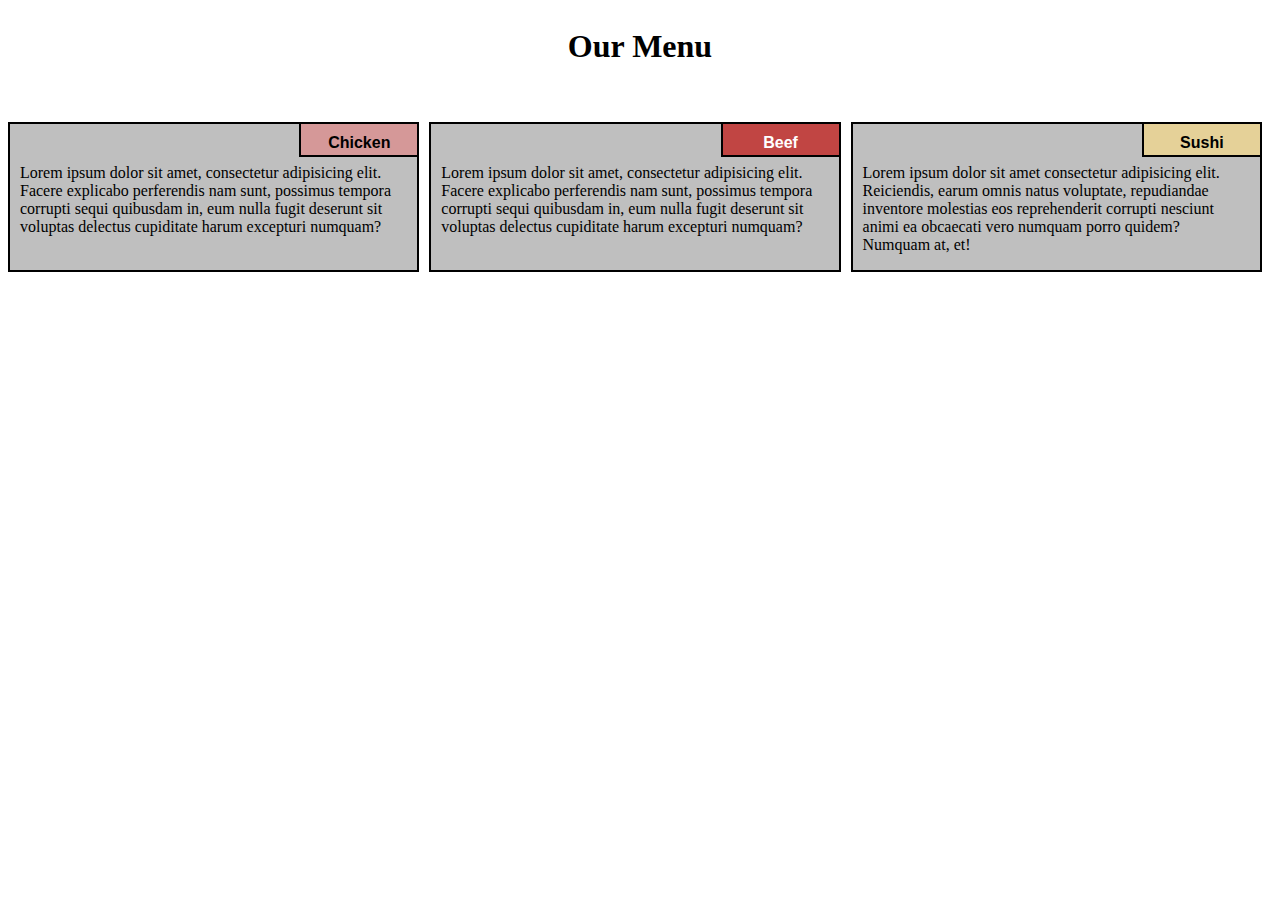
<file: index.html>
<html lang="en">

<head>
	<meta charset="UTF-8">
	<meta name="viewport" content="width=device-width, initial-scale=1.0">
	<link rel="stylesheet" href="css/style.css">
	<title>Responsive Layout</title>



</head>

<body>
	<div class="row">
		<h1>Our Menu</h1>
		<div class="col-lg-4 col-md-6 col-sm-12" id="container">
			<p>Lorem ipsum dolor sit amet, consectetur adipisicing elit. Facere explicabo perferendis nam sunt, possimus
				tempora corrupti sequi quibusdam in, eum nulla fugit deserunt sit voluptas delectus cupiditate harum
				excepturi numquam?</p>
			<p id="p1">Chicken</p>

		</div>



		<div class="col-lg-4 col-md-6 col-sm-12" id="container">
			<p>Lorem ipsum dolor sit amet, consectetur adipisicing elit. Facere explicabo perferendis nam sunt, possimus
				tempora corrupti sequi quibusdam in, eum nulla fugit deserunt sit voluptas delectus cupiditate harum
				excepturi numquam?</p>
			<p id="p2">Beef</p>

		</div>

		<div class="col-lg-4 col-md-12 col-sm-12" id="container">
			<p>Lorem ipsum dolor sit amet consectetur adipisicing elit. Reiciendis, earum omnis natus voluptate,
				repudiandae inventore molestias eos reprehenderit corrupti nesciunt animi ea obcaecati vero numquam
				porro quidem? Numquam at, et!</p>
			<p id="p3">Sushi</p>

		</div>

	</div>

</body>

</html>
</file>
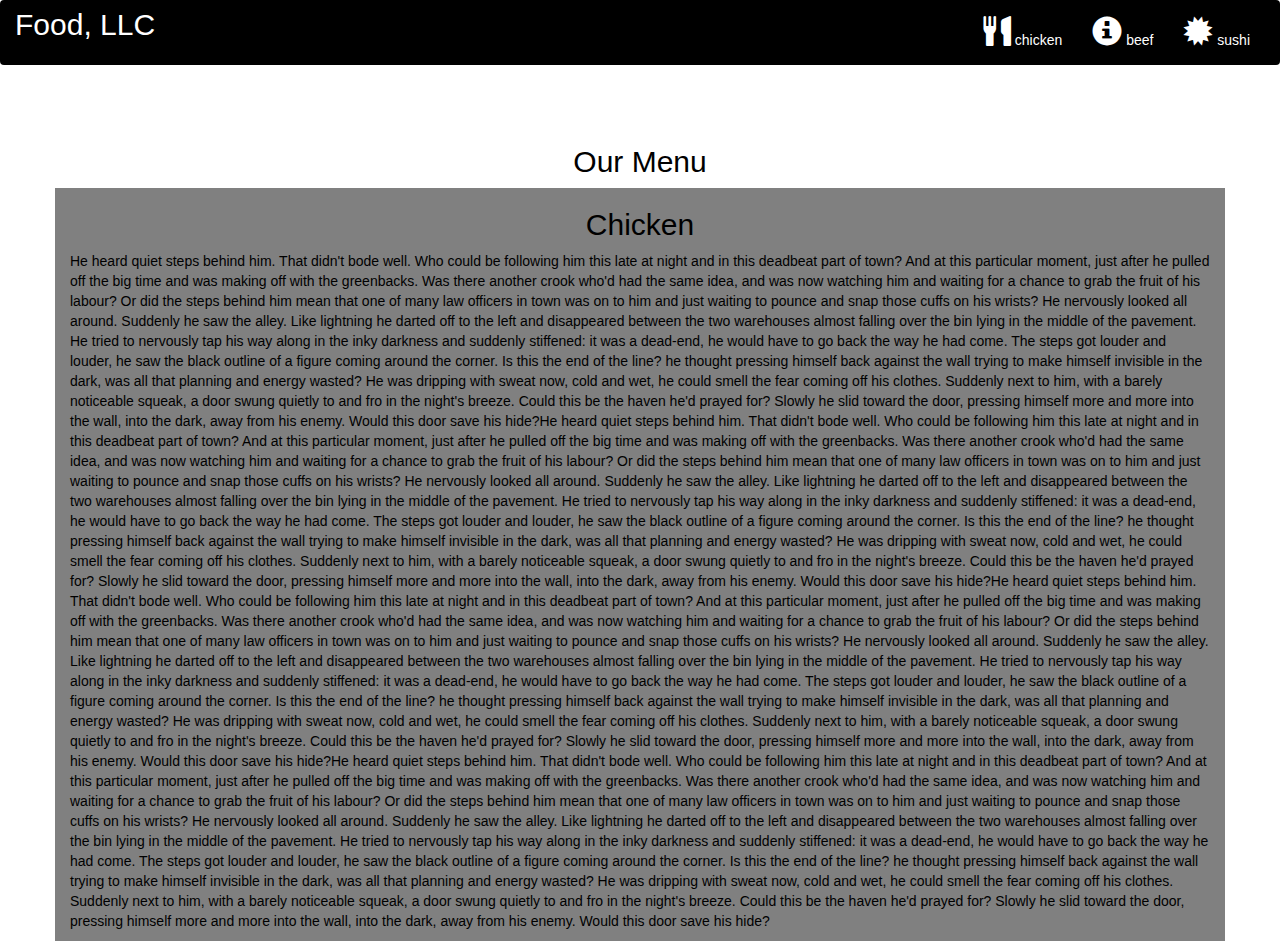
<file: week3/index.html>
<!DOCTYPE html>
<html lang="en">

<head>
  <title>Bootstrap Example</title>
  <meta charset="utf-8">
  <meta name="viewport" content="width=device-width, initial-scale=1">
  <link rel="stylesheet" href="https://maxcdn.bootstrapcdn.com/bootstrap/3.4.1/css/bootstrap.min.css">
  <link rel="stylesheet" type="text/css" href="css/style.css">
  <script src="https://ajax.googleapis.com/ajax/libs/jquery/3.5.1/jquery.min.js"></script>
  <script src="https://maxcdn.bootstrapcdn.com/bootstrap/3.4.1/js/bootstrap.min.js"></script>
</head>

<body>

  <nav class="navbar navbar-inverse">
    <div class="container-fluid">
      <div class="navbar-header">
        <button type="button" class="navbar-toggle" data-toggle="collapse" data-target="#myNavbar">
          <span class="icon-bar"></span>
          <span class="icon-bar"></span>
          <span class="icon-bar"></span>
        </button>
        <a class="navbar-brand" href="#">Food, LLC</a>
      </div>
      <div class="collapse navbar-collapse" id="myNavbar">

        <ul class="nav navbar-nav navbar-right">
          <li style>
            <a href="#">
              <span class="glyphicon glyphicon-cutlery"></span> chicken</a>
          </li>
          <li>
            <a href="#">
              <span class="glyphicon glyphicon-info-sign"></span> beef</a>
          </li>
          <li>
            <a href="#">
              <span class="glyphicon glyphicon-certificate"></span> sushi</a>
          </li>
        </ul>
      </div>
    </div>
  </nav>
  <br>
  <br>
  <h1>
    <p class="text-center">Our Menu</p>
  </h1>


  <div id="main-content" class="container">
    <div id="home-tiles" class="row">
      <div class="col-md-12 col-sm-12 col-xs-12">

        <p id="chickstory">
        <h2>Chicken</h2>
        He heard quiet steps behind him. That didn't bode well. Who could be following him this late at night and in
        this deadbeat part of town? And at this particular moment, just after he pulled off the big time and was making
        off with the greenbacks. Was there another crook who'd had the same idea, and was now watching him and waiting
        for a chance to grab the fruit of his labour? Or did the steps behind him mean that one of many law officers in
        town was on to him and just waiting to pounce and snap those cuffs on his wrists? He nervously looked all
        around. Suddenly he saw the alley. Like lightning he darted off to the left and disappeared between the two
        warehouses almost falling over the bin lying in the middle of the pavement. He tried to nervously tap his way
        along in the inky darkness and suddenly stiffened: it was a dead-end, he would have to go back the way he had
        come. The steps got louder and louder, he saw the black outline of a figure coming around the corner. Is this
        the end of the line? he thought pressing himself back against the wall trying to make himself invisible in the
        dark, was all that planning and energy wasted? He was dripping with sweat now, cold and wet, he could smell the
        fear coming off his clothes. Suddenly next to him, with a barely noticeable squeak, a door swung quietly to and
        fro in the night's breeze. Could this be the haven he'd prayed for? Slowly he slid toward the door, pressing
        himself more and more into the wall, into the dark, away from his enemy. Would this door save his hide?He heard
        quiet steps behind him. That didn't bode well. Who could be following him this late at night and in this
        deadbeat part of town? And at this particular moment, just after he pulled off the big time and was making off
        with the greenbacks. Was there another crook who'd had the same idea, and was now watching him and waiting for a
        chance to grab the fruit of his labour? Or did the steps behind him mean that one of many law officers in town
        was on to him and just waiting to pounce and snap those cuffs on his wrists? He nervously looked all around.
        Suddenly he saw the alley. Like lightning he darted off to the left and disappeared between the two warehouses
        almost falling over the bin lying in the middle of the pavement. He tried to nervously tap his way along in the
        inky darkness and suddenly stiffened: it was a dead-end, he would have to go back the way he had come. The steps
        got louder and louder, he saw the black outline of a figure coming around the corner. Is this the end of the
        line? he thought pressing himself back against the wall trying to make himself invisible in the dark, was all
        that planning and energy wasted? He was dripping with sweat now, cold and wet, he could smell the fear coming
        off his clothes. Suddenly next to him, with a barely noticeable squeak, a door swung quietly to and fro in the
        night's breeze. Could this be the haven he'd prayed for? Slowly he slid toward the door, pressing himself more
        and more into the wall, into the dark, away from his enemy. Would this door save his hide?He heard quiet steps
        behind him. That didn't bode well. Who could be following him this late at night and in this deadbeat part of
        town? And at this particular moment, just after he pulled off the big time and was making off with the
        greenbacks. Was there another crook who'd had the same idea, and was now watching him and waiting for a chance
        to grab the fruit of his labour? Or did the steps behind him mean that one of many law officers in town was on
        to him and just waiting to pounce and snap those cuffs on his wrists? He nervously looked all around. Suddenly
        he saw the alley. Like lightning he darted off to the left and disappeared between the two warehouses almost
        falling over the bin lying in the middle of the pavement. He tried to nervously tap his way along in the inky
        darkness and suddenly stiffened: it was a dead-end, he would have to go back the way he had come. The steps got
        louder and louder, he saw the black outline of a figure coming around the corner. Is this the end of the line?
        he thought pressing himself back against the wall trying to make himself invisible in the dark, was all that
        planning and energy wasted? He was dripping with sweat now, cold and wet, he could smell the fear coming off his
        clothes. Suddenly next to him, with a barely noticeable squeak, a door swung quietly to and fro in the night's
        breeze. Could this be the haven he'd prayed for? Slowly he slid toward the door, pressing himself more and more
        into the wall, into the dark, away from his enemy. Would this door save his hide?He heard quiet steps behind
        him. That didn't bode well. Who could be following him this late at night and in this deadbeat part of town? And
        at this particular moment, just after he pulled off the big time and was making off with the greenbacks. Was
        there another crook who'd had the same idea, and was now watching him and waiting for a chance to grab the fruit
        of his labour? Or did the steps behind him mean that one of many law officers in town was on to him and just
        waiting to pounce and snap those cuffs on his wrists? He nervously looked all around. Suddenly he saw the alley.
        Like lightning he darted off to the left and disappeared between the two warehouses almost falling over the bin
        lying in the middle of the pavement. He tried to nervously tap his way along in the inky darkness and suddenly
        stiffened: it was a dead-end, he would have to go back the way he had come. The steps got louder and louder, he
        saw the black outline of a figure coming around the corner. Is this the end of the line? he thought pressing
        himself back against the wall trying to make himself invisible in the dark, was all that planning and energy
        wasted? He was dripping with sweat now, cold and wet, he could smell the fear coming off his clothes. Suddenly
        next to him, with a barely noticeable squeak, a door swung quietly to and fro in the night's breeze. Could this
        be the haven he'd prayed for? Slowly he slid toward the door, pressing himself more and more into the wall, into
        the dark, away from his enemy. Would this door save his hide?
        </p>
      </div>
    </div>
  </div>

</body>

</html>
</file>
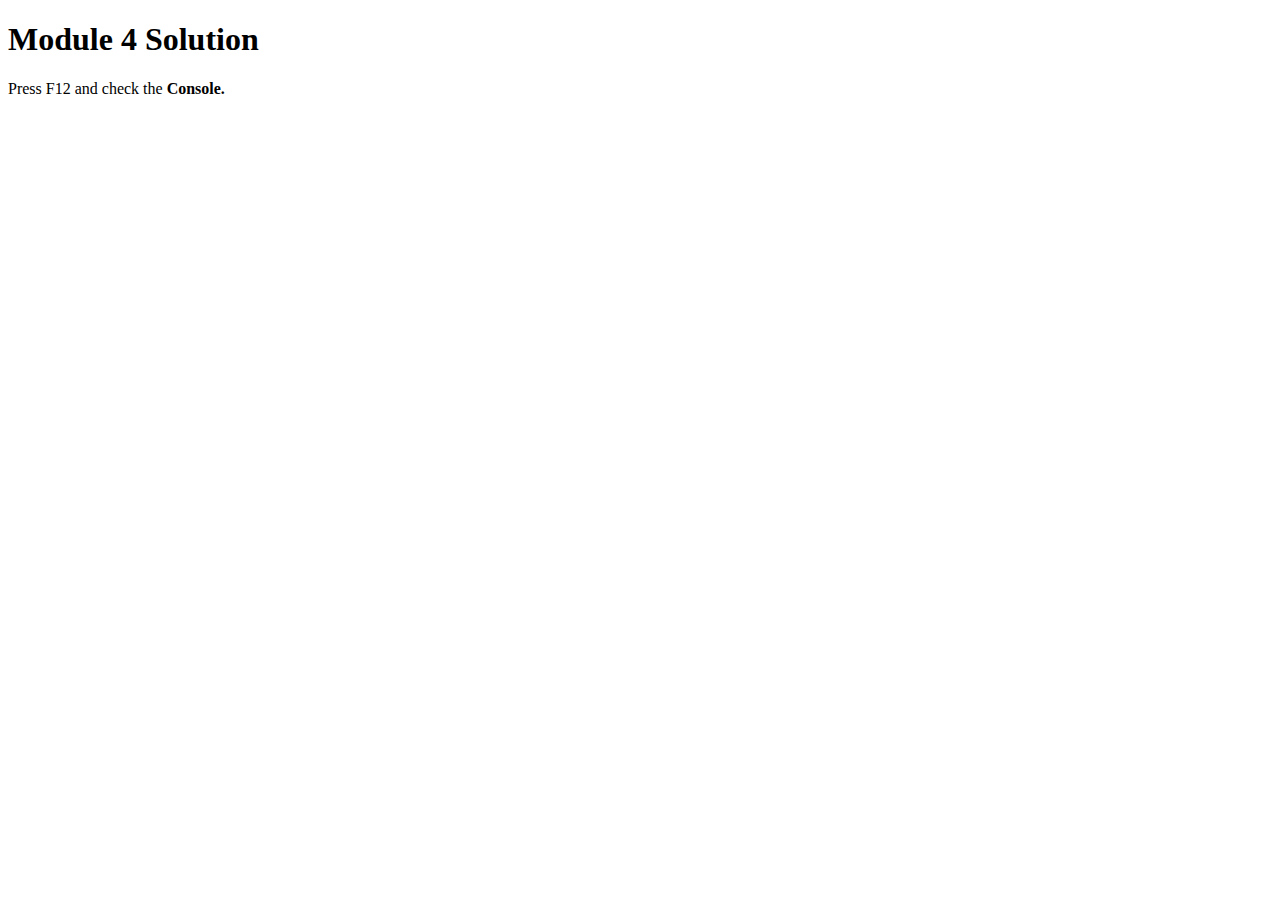
<file: week4/index.html>
<!DOCTYPE html>
<html>

<head>
	<title>Week 4 Assignment</title>
</head>

<body>
	<h1><strong>Module 4 Solution</strong></h1>
	<p>Press F12 and check the <strong>Console.</strong></p>
	<script src="SpeakHello.js"></script>
	<script src="SpeakGoodBye.js"></script>
	<script src="script.js"></script>

</body>

</html>
</file>
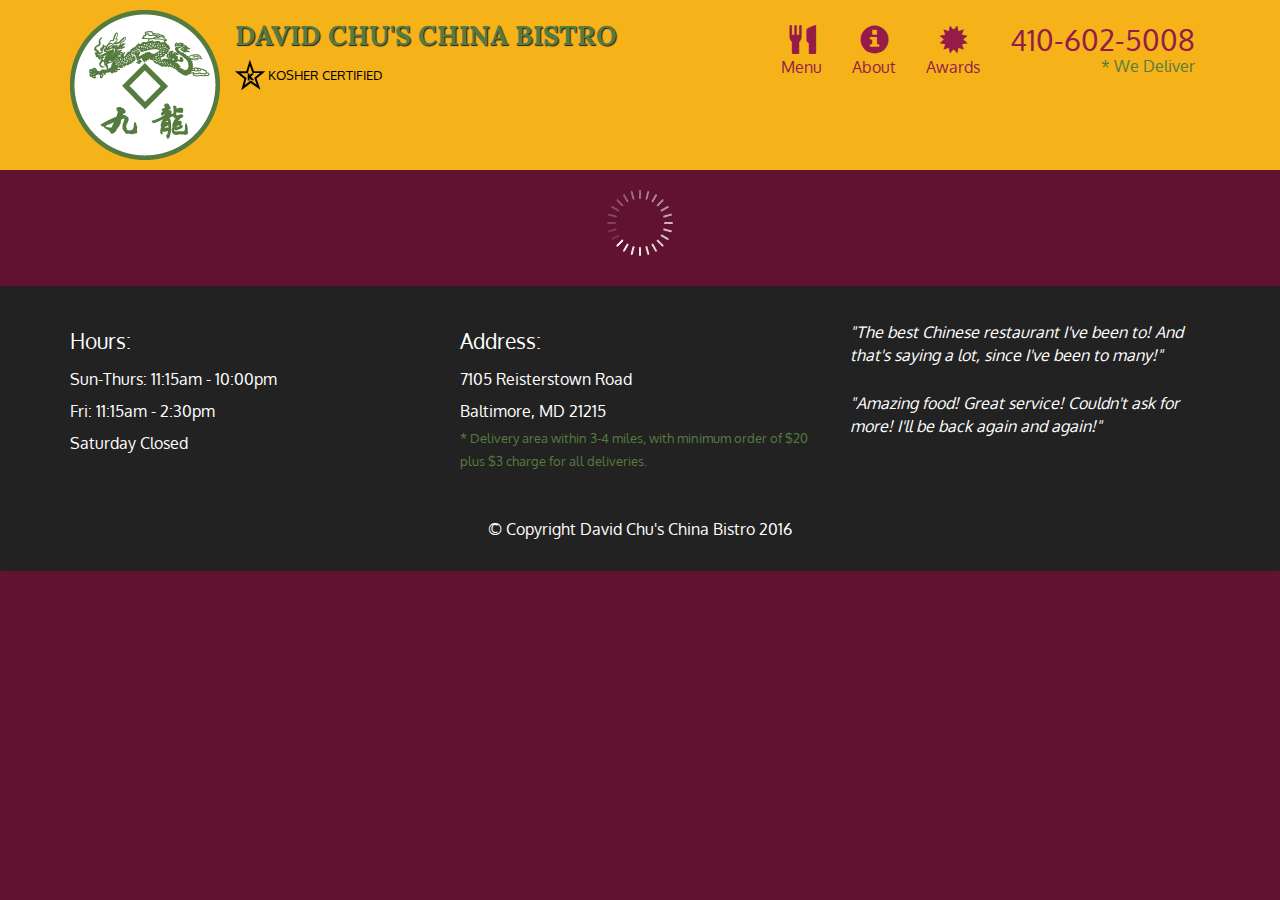
<file: week5/index.html>
<!doctype html>
<html lang="en">

<head>
  <meta charset="utf-8">
  <meta http-equiv="X-UA-Compatible" content="IE=edge">
  <meta name="viewport" content="width=device-width, initial-scale=1">
  <title>David Chu's China Bistro</title>
  <link rel="stylesheet" href="css/bootstrap.min.css">
  <link rel="stylesheet" href="css/styles.css">
  <link href='https://fonts.googleapis.com/css?family=Oxygen:400,300,700' rel='stylesheet' type='text/css'>
  <link href='https://fonts.googleapis.com/css?family=Lora' rel='stylesheet' type='text/css'>
</head>

<body>
  <header>
    <nav id="header-nav" class="navbar navbar-default">
      <div class="container">
        <div class="navbar-header">
          <a href="index.html" class="pull-left visible-md visible-lg">
            <div id="logo-img" alt="Logo image"></div>
          </a>

          <div class="navbar-brand">
            <a href="index.html">
              <h1>David Chu's China Bistro</h1>
            </a>
            <p>
              <img src="images/star-k-logo.png" alt="Kosher certification">
              <span>Kosher Certified</span>
            </p>
          </div>

          <button id="navbarToggle" type="button" class="navbar-toggle collapsed" data-toggle="collapse"
            data-target="#collapsable-nav" aria-expanded="false">
            <span class="sr-only">Toggle navigation</span>
            <span class="icon-bar"></span>
            <span class="icon-bar"></span>
            <span class="icon-bar"></span>
          </button>
        </div>

        <div id="collapsable-nav" class="collapse navbar-collapse">
          <ul id="nav-list" class="nav navbar-nav navbar-right">
            <li id="navHomeButton" class="visible-xs active">
              <a href="index.html">
                <span class="glyphicon glyphicon-home"></span> Home</a>
            </li>
            <li id="navMenuButton">
              <a href="#" onclick="$dc.loadMenuCategories();">
                <span class="glyphicon glyphicon-cutlery"></span><br class="hidden-xs"> Menu</a>
            </li>
            <li>
              <a href="#">
                <span class="glyphicon glyphicon-info-sign"></span><br class="hidden-xs"> About</a>
            </li>
            <li>
              <a href="#">
                <span class="glyphicon glyphicon-certificate"></span><br class="hidden-xs"> Awards</a>
            </li>
            <li id="phone" class="hidden-xs">
              <a href="tel:410-602-5008">
                <span>410-602-5008</span></a>
              <div>* We Deliver</div>
            </li>
          </ul><!-- #nav-list -->
        </div><!-- .collapse .navbar-collapse -->
      </div><!-- .container -->
    </nav><!-- #header-nav -->
  </header>

  <div id="call-btn" class="visible-xs">
    <a class="btn" href="tel:410-602-5008">
      <span class="glyphicon glyphicon-earphone"></span>
      410-602-5008
    </a>
  </div>
  <div id="xs-deliver" class="text-center visible-xs">* We Deliver</div>

  <div id="main-content" class="container"></div>

  <footer class="panel-footer">
    <div class="container">
      <div class="row">
        <section id="hours" class="col-sm-4">
          <span>Hours:</span><br>
          Sun-Thurs: 11:15am - 10:00pm<br>
          Fri: 11:15am - 2:30pm<br>
          Saturday Closed
          <hr class="visible-xs">
        </section>
        <section id="address" class="col-sm-4">
          <span>Address:</span><br>
          7105 Reisterstown Road<br>
          Baltimore, MD 21215
          <p>* Delivery area within 3-4 miles, with minimum order of $20 plus $3 charge for all deliveries.</p>
          <hr class="visible-xs">
        </section>
        <section id="testimonials" class="col-sm-4">
          <p>"The best Chinese restaurant I've been to! And that's saying a lot, since I've been to many!"</p>
          <p>"Amazing food! Great service! Couldn't ask for more! I'll be back again and again!"</p>
        </section>
      </div>
      <div class="text-center">&copy; Copyright David Chu's China Bistro 2016</div>
    </div>
  </footer>

  <!-- jQuery (Bootstrap JS plugins depend on it) -->
  <script src="js/jquery-2.1.4.min.js"></script>
  <script src="js/bootstrap.min.js"></script>
  <script src="js/ajax-utils.js"></script>
  <script src="js/script.js"></script>
</body>

</html>
</file>
<file: css/style.css>
* {
  box-sizing: border-box;
}

h1 {
  text-align: center;
  padding: 20px;
}

p {
  background-color: #bfbfbf;
  border: 2px solid black;
  height: 150px;
  margin-right: 10px;
  padding: 40px 10px 5px 10px;
  overflow: hidden;
}

#container {
  position: relative;
}

#p1 {
  background-color: #d59898;
  position: absolute;
  top: 0;
  right: 0;
  font-weight: bold;
  height: 35px;
  width: 120px;
  padding: 10px;
  text-align: center;
  font-family: Arial, Helvetica, sans-serif;
}
#p2 {
  background-color: #c14543;
  color: white;
  position: absolute;
  top: 0;
  right: 0;
  font-weight: bold;
  height: 35px;
  width: 120px;
  padding: 10px;
  text-align: center;
  font-family: Arial, Helvetica, sans-serif;
}
#p3 {
  background-color: #e5d198;
  position: absolute;
  top: 0;
  right: 0;
  font-weight: bold;
  height: 35px;
  width: 120px;
  padding: 10px;
  text-align: center;
  font-family: Arial, Helvetica, sans-serif;
}

.row {
  width: 100%;
}

/********** Large devices only **********/
@media (min-width: 992px) {
  .col-lg-1,
  .col-lg-2,
  .col-lg-3,
  .col-lg-4,
  .col-lg-5,
  .col-lg-6,
  .col-lg-7,
  .col-lg-8,
  .col-lg-9,
  .col-lg-10,
  .col-lg-11,
  .col-lg-12 {
    float: left;
  }
  .col-lg-1 {
    width: 8.33%;
  }
  .col-lg-2 {
    width: 16.66%;
  }
  .col-lg-3 {
    width: 25%;
  }
  .col-lg-4 {
    width: 33.33%;
  }
  .col-lg-5 {
    width: 41.66%;
  }
  .col-lg-6 {
    width: 50%;
  }
  .col-lg-7 {
    width: 58.33%;
  }
  .col-lg-8 {
    width: 66.66%;
  }
  .col-lg-9 {
    width: 74.99%;
  }
  .col-lg-10 {
    width: 83.33%;
  }
  .col-lg-11 {
    width: 91.66%;
  }
  .col-lg-12 {
    width: 100%;
  }
}

/********** Medium devices only **********/
@media (min-width: 768px) and (max-width: 991px) {
  .col-md-1,
  .col-md-2,
  .col-md-3,
  .col-md-4,
  .col-md-5,
  .col-md-6,
  .col-md-7,
  .col-md-8,
  .col-md-9,
  .col-md-10,
  .col-md-11,
  .col-md-12 {
    float: left;
  }
  .col-md-1 {
    width: 8.33%;
  }
  .col-md-2 {
    width: 16.66%;
  }
  .col-md-3 {
    width: 25%;
  }
  .col-md-4 {
    width: 33.33%;
  }
  .col-md-5 {
    width: 41.66%;
  }
  .col-md-6 {
    width: 50%;
  }
  .col-md-7 {
    width: 58.33%;
  }
  .col-md-8 {
    width: 66.66%;
  }
  .col-md-9 {
    width: 74.99%;
  }
  .col-md-10 {
    width: 83.33%;
  }
  .col-md-11 {
    width: 91.66%;
  }
  .col-md-12 {
    width: 100%;
  }
}

/********** Mobile only **********/
@media (max-width: 767px) {
  .col-sm-1,
  .col-sm-2,
  .col-sm-3,
  .col-sm-4,
  .col-sm-5,
  .col-sm-6,
  .col-sm-7,
  .col-sm-8,
  .col-sm-9,
  .col-sm-10,
  .col-sm-11,
  .col-sm-12 {
    float: left;
  }
  .col-sm-1 {
    width: 8.33%;
  }
  .col-sm-2 {
    width: 16.66%;
  }
  .col-sm-3 {
    width: 25%;
  }
  .col-sm-4 {
    width: 33.33%;
  }
  .col-sm-5 {
    width: 41.66%;
  }
  .col-sm-6 {
    width: 50%;
  }
  .col-sm-7 {
    width: 58.33%;
  }
  .col-sm-8 {
    width: 66.66%;
  }
  .col-sm-9 {
    width: 74.99%;
  }
  .col-sm-10 {
    width: 83.33%;
  }
  .col-sm-11 {
    width: 91.66%;
  }
  .col-sm-12 {
    width: 100%;
  }
}
</file>
<file: week3/css/style.css>
* {
  margin: 0;
  padding: 0;
}
.navbar {
  border: none;
  background-color: black;
  color: white;
}
body {
  background-color: white;
  color: black;
}
.glyphicon {
  font-size: 30px;
  color: white;
}

.center {
  width: 90%;
  background-color: grey;
}
.container {
  background-color: grey;
}
.text-center {
  font-size: 30px;
}

h2 {
  text-align: center;
}
#myNavbar ul li a {
  color: white;
}
.navbar-brand {
  font-size: 30px;
}
</file>
<file: week5/css/styles.css>
body {
  font-size: 16px;
  color: #fff;
  background-color: #61122f;
  font-family: 'Oxygen', sans-serif;
}

/** HEADER **/
#header-nav {
  background-color: #f6b319;
  border-radius: 0;
  border: 0;
}

#logo-img {
  background: url('../images/restaurant-logo_large.png') no-repeat;
  width: 150px;
  height: 150px;
  margin: 10px 15px 10px 0;
}

.navbar-brand {
  padding-top: 25px;
}
.navbar-brand h1 { /* Restaurant name */
  font-family: 'Lora', serif;
  color: #557c3e;
  font-size: 1.5em;
  text-transform: uppercase;
  font-weight: bold;
  text-shadow: 1px 1px 1px #222;
  margin-top: 0;
  margin-bottom: 0;
  line-height: .75;
}
.navbar-brand a:hover, .navbar-brand a:focus {
  text-decoration: none;
}
.navbar-brand p { /* Kosher cert */
  color: #000;
  text-transform: uppercase;
  font-size: .7em;
  margin-top: 15px;
}
.navbar-brand p span { /* Star-K */
  vertical-align: middle;
}

#nav-list {
  margin-top: 10px;
}
#nav-list a {
  color: #951C49;
  text-align: center;
}
#nav-list a:hover {
  background: #E7E7E7;
}
#nav-list a span {
  font-size: 1.8em;
}

#phone {
  margin-top: 5px;
}
#phone a { /* Phone number */
  text-align: right;
  padding-bottom: 0;
}
#phone div { /* We Deliver */
  color: #557c3e;
  text-align: right;
  padding-right: 15px;
}

.navbar-header button.navbar-toggle, .navbar-header .icon-bar {
  border: 1px solid #61122f;
}
.navbar-header button.navbar-toggle {
  clear: both;
  margin-top: -30px;
}
/* END HEADER */

/* FOOTER */
.panel-footer {
  margin-top: 30px;
  padding-top: 35px;
  padding-bottom: 30px;
  background-color: #222;
  border-top: 0;
}
.panel-footer div.row {
  margin-bottom: 35px;
}
#hours, #address {
  line-height: 2;
}
#hours > span, #address > span {
  font-size: 1.3em;
}
#address p {
  color: #557c3e;
  font-size: .8em;
  line-height: 1.8;
}
#testimonials {
  font-style: italic;
}
#testimonials p:nth-child(2) {
  margin-top: 25px;
}
/* END FOOTER */



/* HOME PAGE */
.container .jumbotron {
  box-shadow: 0 0 50px #3F0C1F;
  border: 2px solid #3F0C1F;
}

#menu-tile, #specials-tile, #map-tile {
  height: 250px;
  width: 100%;
  margin-bottom: 15px;
  position: relative;
  border: 2px solid #3F0C1F;
  overflow: hidden;
}
#menu-tile:hover, #specials-tile:hover, #map-tile:hover {
  box-shadow: 0 1px 5px 1px #cccccc;
}
#menu-tile {
  background: url('../images/menu-tile.jpg') no-repeat;
  background-position: center;
}
#specials-tile {
  background: url('../images/specials-tile.jpg') no-repeat;
  background-position: center;
}
#menu-tile span, #specials-tile span, #map-tile span {
  position: absolute;
  bottom: 0;
  right: 0;
  width: 100%;
  text-align: center;
  font-size: 1.6em;
  text-transform: uppercase;
  background-color: #000;
  color: #fff;
  opacity: .8;
}
/* END HOME PAGE */

/* MENU CATEGORIES PAGE */
.category-tile { 
  position: relative;
  border: 2px solid #3F0C1F;
  overflow: hidden;
  width: 200px;
  height: 200px;
  margin: 0 auto 15px;
}
.category-tile span {
  position: absolute;
  bottom: 0;
  right: 0;
  width: 100%;
  text-align: center;
  font-size: 1.2em;
  text-transform: uppercase;
  background-color: #000;
  color: #fff;
  opacity: .8;
}
.category-tile:hover {
  box-shadow: 0 1px 5px 1px #cccccc;
}

#menu-categories-title + div {
  margin-bottom: 50px;
}
/* END MENU CATEGORIES PAGE */

/* SINGLE CATEGORY PAGE */
.menu-item-tile {
  margin-bottom: 25px;
}
.menu-item-tile hr {
  width: 80%;
}
.menu-item-tile .menu-item-price {
  font-size: 1.1em;
  text-align: right;
  margin-top: -15px;
  margin-right: -15px;
}
.menu-item-tile .menu-item-price span {
  font-size: .6em;
}
.menu-item-photo {
  position: relative;
  border: 2px solid #3F0C1F; 
  overflow: hidden;
  padding: 0;
  margin-right: -15px;
  margin-left: auto;
  margin-bottom: 20px;
  max-width: 250px;
}
.menu-item-photo div {
  position: absolute;
  bottom: 0;
  right: 0;
  width: 80px;
  background-color: #557c3e;
  text-align: center;
}
.menu-item-description {
  padding-right: 30px;
}
h3.menu-item-title {
  margin: 0 0 10px;
}
.menu-item-details {
  font-size: .9em;
  font-style: italic;
}
/* END SINGLE CATEGORY PAGE */


/********** Large devices only **********/
@media (min-width: 1200px) {
  .container .jumbotron {
    background: url('../images/jumbotron_1200.jpg') no-repeat;
    height: 675px;
  }
}

/********** Medium devices only **********/
@media (min-width: 992px) and (max-width: 1199px) {
  /* Header */
  #logo-img {
    background: url('../images/restaurant-logo_medium.png') no-repeat;
    width: 100px;
    height: 100px;
    margin: 5px 5px 5px 0;
  }
  /* End Header */

  /* Home Page */
  .container .jumbotron {
    background: url('../images/jumbotron_992.jpg') no-repeat;
    height: 558px;
  }
  /* End Home Page */
}

/********** Small devices only **********/
@media (min-width: 768px) and (max-width: 991px) {
  /* Home Page */
  .container .jumbotron {
    background: url('../images/jumbotron_768.jpg') no-repeat;
    height: 432px;
  }
  /* End Home Page */
}

/********** Extra small devices only **********/
@media (max-width: 767px) {
  /* Header */
  .navbar-brand {
    padding-top: 10px;
    height: 80px;
  }
  .navbar-brand h1 { /* Restaurant name */
    padding-top: 10px;
    font-size: 5vw; /* 1vw = 1% of viewport width */
  }
  .navbar-brand p { /* Kosher cert */
    font-size: .6em;
    margin-top: 12px;
  }
  .navbar-brand p img { /* Star-K */
    height: 20px;
  }

  #collapsable-nav a { /* Collapsed nav menu text */
    font-size: 1.2em;
  }
  #collapsable-nav a span { /* Collapsed nav menu glyph */
    font-size: 1em;
    margin-right: 5px;
  }

  #call-btn > a {
    font-size: 1.5em;
    display: block;
    margin: 0 20px;
    padding: 10px;
    border: 2px solid #fff;
    background-color: #f6b319;
    color: #951c49;
  }
  #xs-deliver {
    margin-top: 5px;
    font-size: .7em;
    letter-spacing: .1em;
    text-transform: uppercase;
  }
  /* End Header */

  /* Footer */
  .panel-footer section {
    margin-bottom: 30px;
    text-align: center;
  }
  .panel-footer section:nth-child(3) {
    margin-bottom: 0; /* margin already exists on the whole row */
  }
  .panel-footer section hr {
    width: 50%;
  }
  /* End Footer */

  /* Home Page */
  .container .jumbotron {
    margin-top: 30px;
    padding: 0;
  }
  #menu-tile, #specials-tile {
    width: 360px;
    margin: 0 auto 15px;
  }

  .menu-item-photo {
    margin-right: auto;
  }
  .menu-item-tile .menu-item-price {
    text-align: center;
  }
  .menu-item-description {
    text-align: center;;
  }
}


/********** Super extra small devices Only :-) (e.g., iPhone 4) **********/
@media (max-width: 479px) {
  /* Header */
  .navbar-brand h1 { /* Restaurant name */
    padding-top: 5px;
    font-size: 6vw;
  }
  /* End Header */
  
  /* Home page */
  #menu-tile, #specials-tile {
    width: 280px;
    margin: 0 auto 15px;
  }

  .col-xxs-12 {
    position: relative;
    min-height: 1px;
    padding-right: 15px;
    padding-left: 15px;
    float: left;
    width: 100%;
  }
}
</file>
